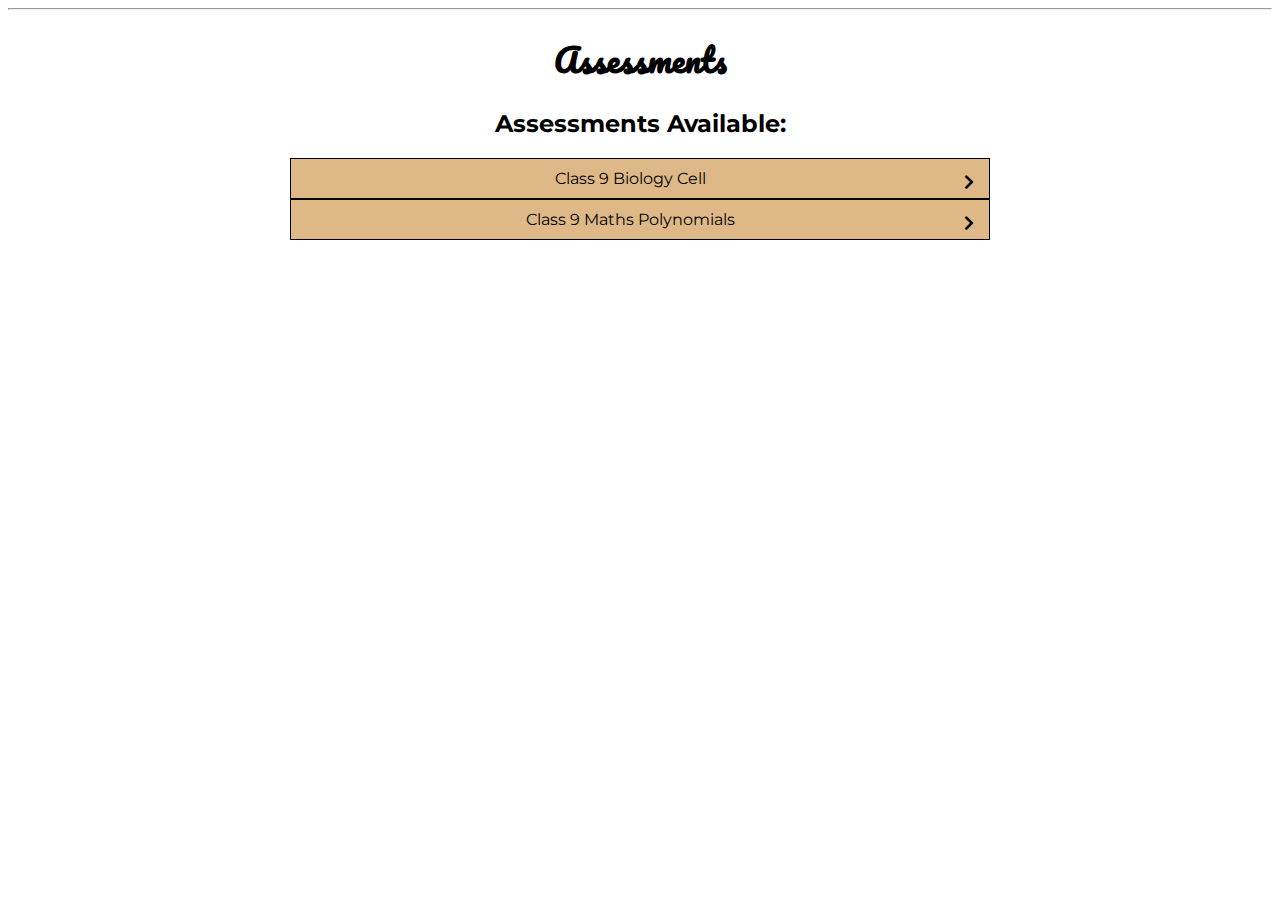
<file: assessment.html>
<!DOCTYPE html>
<html lang="en">

<head>
    <meta charset="UTF-8">
    <meta name="viewport" content="width=device-width, initial-scale=1.0">
    <link rel="stylesheet" href="https://stackpath.bootstrapcdn.com/font-awesome/4.7.0/css/font-awesome.min.css">
    <link rel="icon" href="logo.png">
    <link rel="stylesheet" href="https://cdnjs.cloudflare.com/ajax/libs/font-awesome/5.13.1/css/all.min.css" />
    <link href="https://fonts.googleapis.com/css2?family=Montserrat:wght@500&family=Pacifico&display=swap"
        rel="stylesheet">
    <!-- <link rel="icon" href="logo.png"> -->
    <script src="https://www.w3schools.com/lib/w3.js"></script>
    <link rel='stylesheet' href="/style.css" />
    <title>Digital School</title>
</head>

<body onload="updatePage()">
    <div class="page">
        <div w3-include-html="header.html" class="header"></div>
        <hr>
        <h1 class="head center">Assessments</h1>
        <div class="content">
            <h2 class="body med center">Assessments Available:</h2>
            <div class="options body">
                <div class="fullform">
                    <div class="formname med" onclick="ActivateForm(event, 'g9biocell')">Class 9 Biology Cell
                        <i class="formnamesymbol fas fa-chevron-right g9biocellsym"></i>
                    </div>
                    <div class="form g9biocell"> <a href="https://www.example.com">Start Test</a></div>
                </div>
                <div class="fullform">
                    <div class="formname med" onclick="ActivateForm(event, 'g9matpoly')">Class 9 Maths Polynomials
                        <i class="formnamesymbol fas fa-chevron-right g9matpolysym"></i>
                    </div>
                    <div class="form g9matpoly"><a href="https://www.example.com">Start Test</a></div>
                </div>
            </div>
        </div>
    </div>
    <script>

        w3.includeHTML();
        function updatePage(){
            document.getElementById('assess').className += " active"
        }
    </script>
    <script>
        function ActivateForm(event, identity) {
            // If already Active then deactivate it
            if (document.getElementsByClassName(identity)[0].style.display == 'block') {
                // Hide the form
                document.getElementsByClassName(identity)[0].style.display = 'none';
                // Deactivate the form
                event.currentTarget.className = event.currentTarget.className.replace(" active", "");
                // Reset the Symbol
                document.getElementsByClassName(identity + 'sym')[0].className = document.getElementsByClassName(identity + 'sym')[0].className.replace("down", "right");
                return;
            }


            let symbols = document.getElementsByClassName('formnamesymbol');
            for (let sym of symbols) {
                // Reset All Symbols
                sym.className = (sym.className.replace("down", "right"));
            }


            let formsTitle = document.getElementsByClassName('formname');
            for (let form of formsTitle) {
                // Deactivate All Forms (by their title)
                form.className = form.className.replace(" active", "");
            }

            let actualFormsEmbed = document.getElementsByClassName('form');
            for (let actualForm of actualFormsEmbed) {
                // Hide All Forms
                actualForm.style.display = "none";
            }

            // Activate Clicked form
            document.getElementsByClassName(identity)[0].style.display = 'block';
            document.getElementsByClassName(identity + 'sym')[0].className = document.getElementsByClassName(identity + 'sym')[0].className.replace('right', 'down')
            event.currentTarget.className += " active";
        }
        function formatnav() {
            let x = document.getElementById("myTopNav");
            if (x.className === "navbar body") {
                x.className += " responsive";
            } else {
                x.className = "navbar body";
            }
        }
    </script>

</body>

</html>
</file>
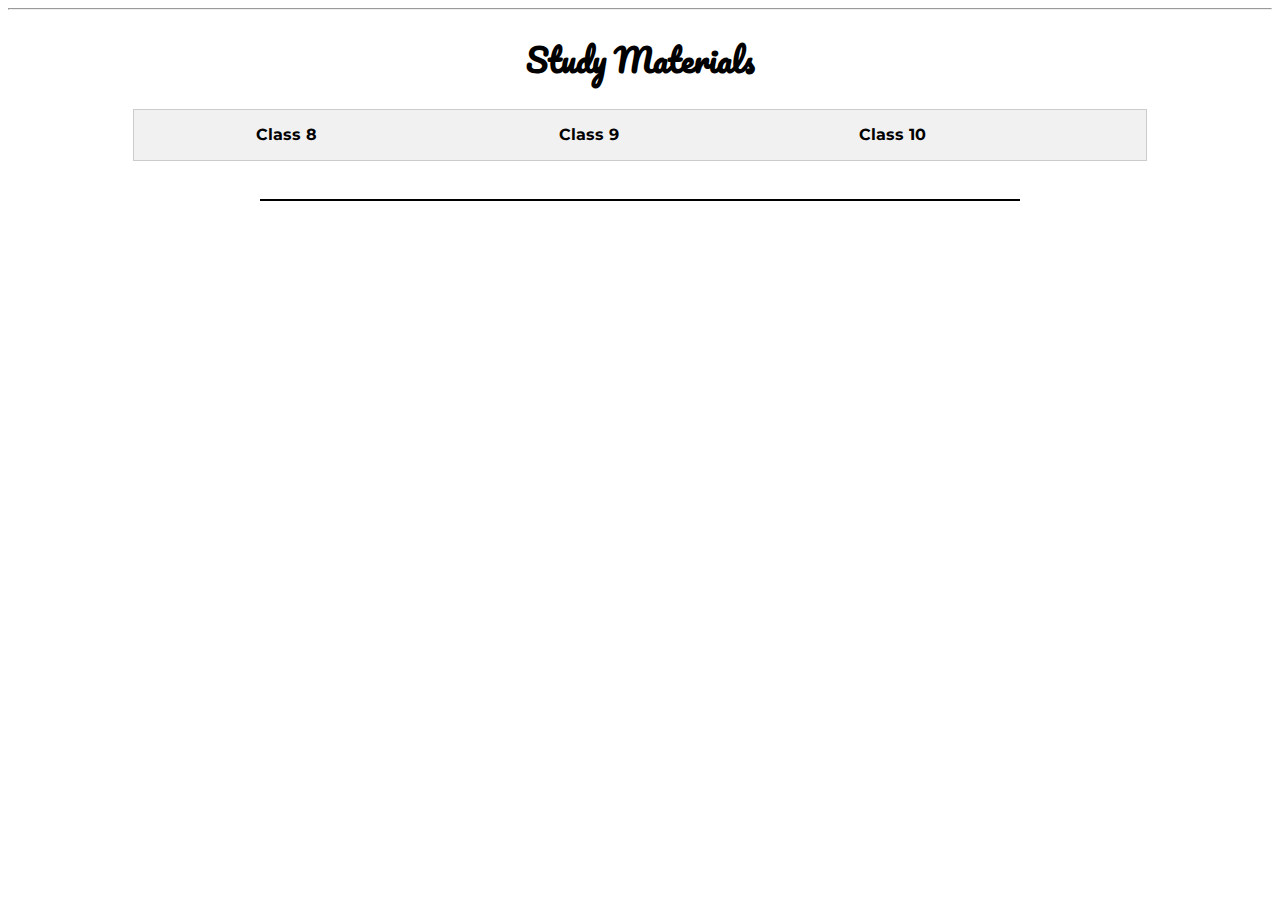
<file: studymaterial.html>
<!DOCTYPE html>
<html lang="en">

<head>
    <meta charset="UTF-8">
    <meta name="viewport" content="width=device-width, initial-scale=1.0">
    <link rel = "stylesheet" href = "https://stackpath.bootstrapcdn.com/font-awesome/4.7.0/css/font-awesome.min.css">
    <link rel="icon" href="logo.png">
    <link rel="stylesheet" href="https://cdnjs.cloudflare.com/ajax/libs/font-awesome/5.13.1/css/all.min.css" />    
    <link href="https://fonts.googleapis.com/css2?family=Montserrat:wght@500&family=Pacifico&display=swap"
        rel="stylesheet">
    <link rel="icon" href="logo.png">
    <script src="https://www.w3schools.com/lib/w3.js"></script>
    <link rel='stylesheet' href="style.css" />
    <title>Digital School</title>
</head>

<body onload="updatePage()">
    <div class="page">
        <div w3-include-html="header.html" class="header" ></div>
        <hr>
        <h1 class="head center">Study Materials</h1>
        <div class="drawers">
            <button class="drawer body med" onclick="openContent(event, 'Class8')">
                <h3>Class 8</h3>
            </button>
            <button class="drawer body med" onclick="openContent(event, 'Class9')">
                <h3>Class 9</h3>
            </button>
            <button class="drawer body med" onclick="openContent(event, 'Class10')">
                <h3>Class 10</h3>
            </button>
        </div>
        <div class="drawercontent body small">
            <div id="Class8" class="drawer-content">
                <li onclick = "displayMaterial(event, 'g8', 'sci')" class="subj">Science</li>
                <li onclick = "displayMaterial(event, 'g8', 'maths')" class="subj">Maths</li>
                <li onclick = "displayMaterial(event, 'g8', 'ssc')" class="subj">Social Science</li>
            </div>
            <div id="Class9" class="drawer-content">
                <li onclick = "displayMaterial(event, 'g9', 'maths')" class="subj">Maths</li>
                <li onclick = "displayMaterial(event, 'g9', 'sci')" class="subj">Science</li>
                
                <li onclick = "displayMaterial(event, 'g9', 'ssc')" class="subj">Social Science</li>
                <li onclick = "displayMaterial(event, 'g9', 'comp')" class="subj">Computer Science</li>
            </div>
            <div id="Class10" class="drawer-content">
                <li onclick = "displayMaterial(event, 'g10', 'sci')" class="subj">Chemistry</li>
            </div>
        </div><br>
        
    </div>
        <div class = "resources body" w3-include-html="studyresourcelinks.html"></div></div>
    </div>
    <script>
        w3.includeHTML();
        const updatePage = ()=>{
            document.getElementById("study").className += " active";
        }
    </script>
    <script>
        function openContent(event, className){
            let tabcontent, tablinks
            tabcontent = document.getElementsByClassName("drawer-content");
            for (let content of tabcontent){
                content.style.display = "none"
            }
            tablinks = document.getElementsByClassName("drawer");
            for (let link of tablinks){
                link.className = link.className.replace(" active", "");
            }
            document.getElementById(className).style.display = "flex";
            event.currentTarget.className += " active";
        }
        function displayMaterial(event, grade, sub){
            let subs, classes, resources;
            // let tabcontent, tablinks
            subs = document.getElementsByClassName("subj");
            resources = document.getElementsByClassName("resource");
            for (let rec of resources){
                rec.style.display = "none"
            }
            for (let sub of subs){
                sub.className =  sub.className.replace(" active", "");
            }
            document.getElementsByClassName('resource '+grade+' '+sub.toLowerCase())[0].style.display = "flex";
            event.currentTarget.className += " active";
            let subCode;
            if(sub=='maths') subCode = 'Maths'
            if(sub=='ssc') subCode = 'Social Science'
            if(sub=='sci') subCode = 'Science'
            if(sub=='comp') subCode = 'Computers'
            document.getElementsByClassName('vartext')[0].innerHTML = 'Class '+grade[1]+' '+subCode;
            if(grade[2])
            document.getElementsByClassName('vartext')[0].innerHTML = 'Class '+grade[1]+grade[2]+' '+subCode;
            document.getElementsByClassName('links')[0].style.borderTop="1px solid black"
        }
        function formatnav() {
            let x = document.getElementById("myTopNav");
            if (x.className === "navbar body") {
                x.className += " responsive";
            } else {
                x.className = "navbar body";
            }
        }
    </script>
</body>

</html>
</file>
<file: style.css>
form{
    border: solid;
    /* position: fixed; */
    width: 90%;
    /* min-width: 500px; */
    margin: auto;
    margin-top: 20px;
    /* margin: 0; */
    text-align: center;
    padding-top: 30px;
    padding-bottom: 30px;
    background-color: white;
    border-radius: 15px;
    transition: 0.1s ease;
    /* height: 50%; */
    /* font-size: x-large; */
    max-width: 620px;
    /* justify-content: center; */
}
.formname{
    background-color: burlywood;
    padding: 10px;
    text-align: center;
    transition: 0.3s ease;

}
.formname i{
    float: right;
    transition: 0.3s ease;
}
.formname.active{
    border-bottom: 1px solid black;
}
.fullform{
    border: 1px solid black;
    transition: 0.3s ease;
}
.form{
    transition: 0.3s ease;
}
.login{
    font-size: 1.5rem;
    border-color: black;
    padding: 10px 20px;
    border-style: single;
    background: transparent;
    transition: 0.3s ease;
}
.login:hover{
    background-color: black;
    color: white;
}

.resources{
    max-width: 60%;
    margin: auto;
    margin-top: 20px;
    border: 1px solid;
}
.resources h1{
    background-color: silver;
    padding: 10;
    margin: 0;
    border-bottom: solid 1px;
}
.form{
    display: none;
    /* margin: auto; */
    width: 100%;
    text-align: center;
    justify-content: center;
    padding: 5px;
}
.form a{
    background-color: khaki;
    margin: auto;
    width: 20%;
    display: block;
    padding: 5px;
    text-decoration: none;
    color: black;
    border-radius: 8px;
    border: 1px solid black;
}
.headfont{
    font-family: 'Pacifico', cursive;
}
.resources .links{
    display: flex;
    flex-wrap: wrap;
    overflow: hidden;
}
.resources .body{
    text-align: center;
    margin: 10px;
}
.resource{
    display: none;
    flex-wrap: wrap;
}

.drawers{
    border: 1px solid #ccc;
    background-color: #f1f1f1;
    width: 80%;
    display: flex;
    margin: auto;
}
/* .links{
    border-top: 1px solid black;
} */
.drawers button{
    background-color: inherit;
    float: left;
    border: none;
    display: block;
    transition: 0.3s ease;
    padding: 0px;
    width: 30%;
    /* height: 30px; */
}
.drawers button h3{
    width: 100%;
}
.drawers button:hover{
    background-color: #ddd;
}
.resource li a{
    text-decoration: none;
    color: black;
}
.legend{
    display: flex;
    justify-content: center;
}
/* *{
    border: solid black;
} */
.legend div{
    margin: 8px;
    margin-top: none;
    margin-bottom: none;
    /* border: 1px solid black; */
    display: flexbox;
    justify-content: space-evenly;
}
i{
    margin: 5px;
}
.center{
    text-align: center;
}
.resource li a:hover{
    text-decoration: underline;
    color: blue;
}
.drawers button.active{
    background-color: #ccc;
}
.drawer-content{
    display: none;
    border: 1px solid #ccc;
    width: 80%;
    margin: auto;
    flex-wrap: wrap;
    /* transition: 3s ease; */
}
.subj{
    display: flexbox;
}
.hombloks{
    display: flex;
    justify-content: space-evenly;
    flex-wrap: wrap;
}
.hb1 h3{
    background-color: lawngreen;
}
.hb2 h3{
    background-color: lightseagreen;
}
.hb3 h3{
    background-color: magenta;
}
.homeblok{
    width: 90%;
    border: solid 1px;
    display: flexbox;
    /* display: ruby; */
    margin: 10px;
    max-width: 400px;
}
.homeblok h3{
    padding: 10px;
    margin: auto;
    display: block;
    /* background-color: lawngreen; */
    border-bottom: solid 1px;
    border-collapse: collapse;
    text-align: center;
}
.homeblok li {
    list-style-type: none;
    display: block;
    margin: 0;
    padding: 10px;
}
.homeblok hr {
    list-style-type: none;
    
    display: block;
    margin: 0;
    /* padding: 10px; */
}
.content{
    width: 90%;
    max-width: 700px;
    margin: auto;
}
.txt{
    max-width: 80%;
    margin: auto;
}
/*NAV*/
.navbar{
    background-color: blue;
    overflow: hidden;
    padding: 0;
}
.navbar li{
    list-style: none;
}
.navlink{
    float: left;
    display: block;
    color: #f2f2f2;
    text-align: center;
    /* height: 100%; */
    padding: 14px 16px;
    text-decoration: none;
    /* position: absolute; */
    /* font-size: 1.1rem; */
    /* margin: 0; */
}
.icon.navlink{
    padding: 10px 5px;
    /* height: ; */
}
.navlink:hover{
    background-color: #f1ed16;
    color: black;
}
.navlink.active{
    background-color: red;
    color: white;
}
/* .navbar li{
    position: relative;
} */
.icon.navlink{
    display: none;
}
.navbar{
    display: flex;
    max-width: 100%;
}
/*If screen size < 600px then show icon*/
@media screen and (max-width: 600px) {
    .navlink{
        display: none;
    }
    .navlink.first{
        display: block;
    }
    .navlink.icon{
        float: right;
        display: block;
    }
    resources hr{
        display: none;
    }
}
/*If icon clicked show all*/
@media screen and (max-width: 600px) {
    .navbar.responsive {position: relative; display: block;}
    .navbar.responsive li a.icon {
      position: absolute;
      right: 0;
      top: 0;
    }
    .navbar.responsive li a {
      float: none;
      display: block;
      text-align: left;
    }
  }

.logo2{
    max-width: 100%;
    width: 300px
}

.header{
    /* max-width: 1200px; */
    margin: auto;
    display: flex;
    justify-content: safe;
    flex-wrap: wrap;
    align-content: center;
}
.header img{
    /* height: 110px; */
    margin: auto
}
.header div{
    margin: auto;
}
/* *{
    border: solid;
} */
.head {
    font-family: 'Pacifico', cursive;
    /* text-align: center; */
}
.body {
    font-family: 'Montserrat', sans-serif;
}
table {
    margin: auto;
    max-width: 100%;
}
td{
    padding: 5px;
}
table, th, td {
    border: 1px solid black;
    border-collapse: collapse;
}
.input{
    width: 80%;
    height: 30px;
    /* border-radius: 30px; */
    /* padding: 0 70px; */
    left: 10%;
    position: relative;
    border-bottom: solid;
    border-bottom-color: black;
    border-bottom-width: 2px;
    display: flex;
justify-content: initial;    
margin: 8px;
    /* border-color: black; */
}

.drawer-content li:hover{
    background-color: 
    #dadada;
}
.drawer-content li.active{
    background-color: 
    #c0c0c0;
}
.drawer-content li{
    list-style: none;
    padding: 13px;
    cursor: default;
    transition: 0.3s ease;
}
.resource li {
    list-style: none;
    margin: 10px;
    /* border-left: 1px solid; */
}
hr{
    margin: 0;
    
}
input{
    text-align: center;
    width: 100%;
    /* font-size: x-large; */
    background: transparent;

}
.input:focus{
    border-bottom-style: dashed;
    border-bottom-color: black;

    border-top: none;
    border-right: none;
    border-left: none;
}
:focus{
    outline: none;
}
/* ::placeholder{
    color: black;
} */
input{
    border: none;
}
.big{
    font-size: 2rem;
    /* vertical-align: middle; */
    font-weight: bold;
}
.small{
    /* font-size: medium; */
}

.med{
    /* font-size: larger; */
}
</file>
